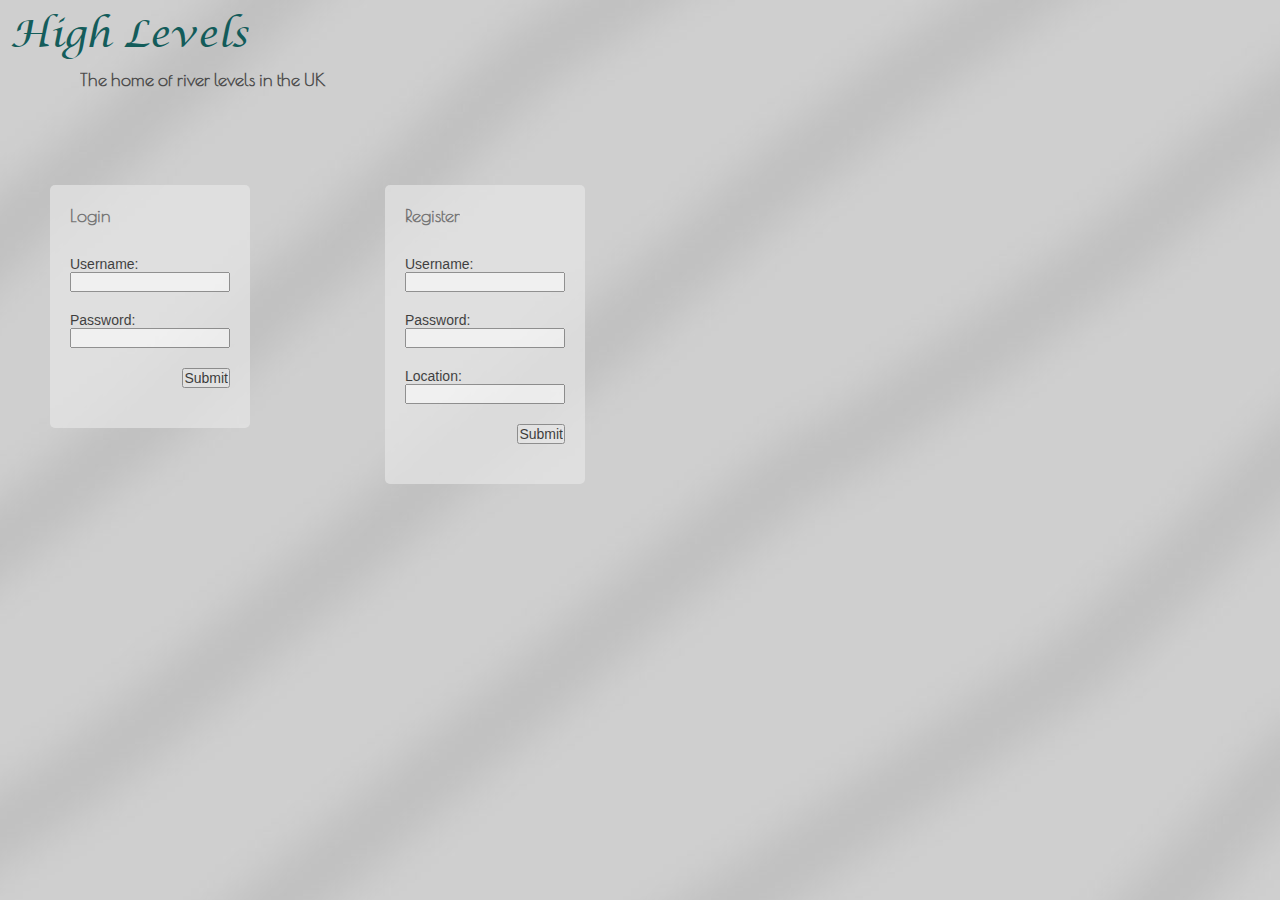
<file: login.html>
<!DOCTYPE html PUBLIC "-//W3C//DTD HTML 4.01 Transitional//EN" "http://www.w3.org/TR/html4/loose.dtd">
<html>
	<head>
		<meta http-equiv="Content-Type" content="text/html; charset=UTF-8">
		<script src="http://code.jquery.com/jquery-1.10.1.min.js"></script>
		<link rel="stylesheet" type="text/css" href="style.css"> 
		<link href='http://fonts.googleapis.com/css?family=Poiret+One' rel='stylesheet' type='text/css'>
		<title>Please login to this beautiful site!</title>
	</head>
	<body>
		<p id="hl">High Levels</a>
		<h4 id="title" style="margin-left: 80px">The home of river levels in the UK</h4> 	
		<div id="login"><h4 id="title" style="margin-bottom: 30px;">Login</h4>
			<form name="log_in" action="functions.php" method="post">
				<p>Username: </p><input type="text" name="user">
				<p>Password: </p><input type="password" name="pass">
				<br />
				<input type="hidden" name="data" value="0" >
				<input type="submit" value="Submit" style="float:right">
			</form> 
		</div>
		<div id="register"><h4 id="title" style="margin-bottom:30px;">Register</h4>
			<form name="register" action="functions.php" method="post">
				<p>Username:</p> <input type="text" name="user">
				<p>Password:</p> <input type="password" name="pass">
				<p>Location:</p> <input type="text" value="">
				<br />
				<input type="hidden" name="data" value="1" id="data">
				<input type="hidden" name="location" value="1" id="longlat">
				<input type="submit" value="Submit" style="float:right">
			</form>
		</div>
		<script>
			if ("geolocation" in navigator) {
			navigator.geolocation.getCurrentPosition(function(position) {
				var longi = position.coords.longitude;
				var lat = position.coords.latitude;
				var location;
				var longlat;
				
				//Get users location JSON file from Google
				$.get("http://maps.googleapis.com/maps/api/geocode/json?latlng=" + lat + "," + longi +"&sensor=false", function(data)
				{
					longlat = data.results[0].geometry.location.lat + "," + data.results[0].geometry.location.lng;
					document.getElementById('longlat').value = longlat;
					//display location	
					location = data.results[0].address_components[3].long_name; 
					document.getElementById('loc').value = location;
				});
			});
		}
		</script> 
	</body>
</html>
</file>
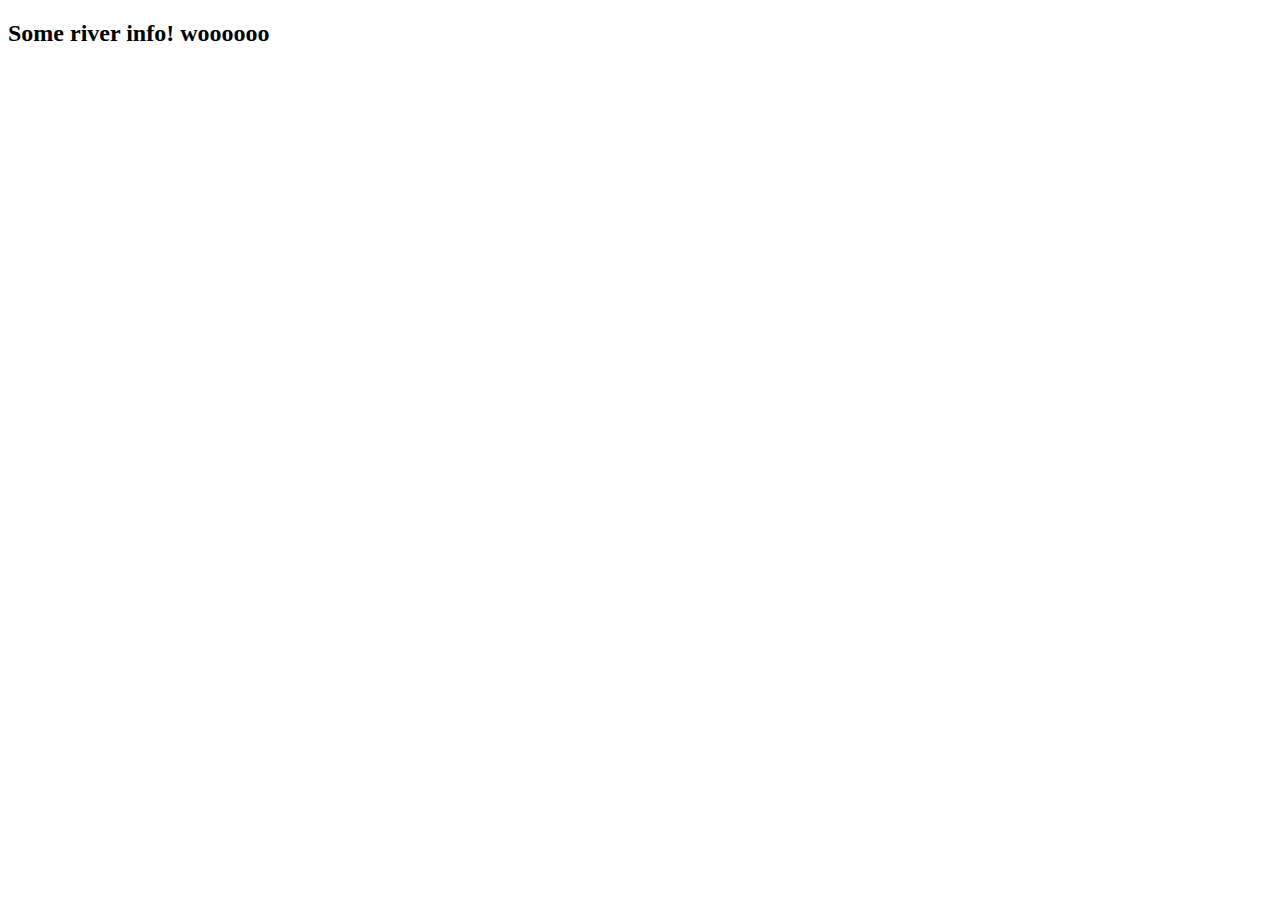
<file: rivers.html>
<!DOCTYPE html PUBLIC "-//W3C//DTD HTML 4.01 Transitional//EN" "http://www.w3.org/TR/html4/loose.dtd">
<html>
	<head>
		<meta http-equiv="Content-Type" content="text/html; charset=UTF-8">
		<script src="http://code.jquery.com/jquery-1.10.1.min.js"></script>
		<title>River information on a page</title>
	</head>
	<body>
		<H2>Some river info! woooooo</H2>
			
	
	</body>
</html>
</file>
<file: style.css>
* { margin: 0; padding: 0; font-family: Helvetica; font-size: 14px;}
fieldset { border: none }

@font-face {
  font-family: "Lucida Calligraphy";
  src: url("fonts/Lucida") format("truetype");
}

body	{ background:url("images/background2.jpg") top right repeat-y; background-position:fixed; }
#hl { color: #00514f; font-family:"Lucida Calligraphy"; font-size: 38px; margin: 10px; opacity: 0.9; text-decoration: none;}
#title { font-family: 'Poiret One'; color: #2b2b2b; font-size: 18px; font-style: normal; opacity: 0.8}
#rTitle { font-family: 'Poiret One'; color: #2b2b2b; font-style: normal; opacity: 0.8; font-size:30px; margin-top: 35px; margin-left: 80px;}
.rText { font-family: 'Poiret One'; color: #000000; font-style: normal; opacity: 0.8; font-size:22px; }
#search-gr { position: absolute; top: 10px; right: 20px; }
#search { margin: 1px; }
#content
{
	position: absolute;
	top: 310px;
	left: 80px;
	width: 55%;
}
#weather-box 
{ 	
	position: absolute; 
	top: 80px; 
	right: 50px; 
	padding: 10px;
	opacity: 0.8;
	border-radius: 2px;
	background-color: #FFFFFF;
	text-align: left; 
	height: 70px;
	padding-right: 60px;
}
#results
{
	margin-left: 10px;
}
#icon 
{
	position: absolute;
	right: 5px;
}
#favwrap
{
	position: relative;
	top: 150px;
	height: 100px;
	width: 80%;
	margin-left: 50px;
	padding: 10px;
	background-color: #E6E6E6;
	opacity: 0.7;
	overflow: hidden;
   //box-shadow:         inset 0 0 10px #000000; 
}
.favriv
{
	left: 0;
   position: absolute;
   top: 0;
}

.rivBox
{
	position: absolute;
	height: 80%;
	width: 140px;
	text-align: right;
	top: 5px;
	padding: 5px;
	background-color: #FFFFFF;
   background-position:5px 5px;
   background-repeat:no-repeat;
   border:1px solid #CCC;
   display:block;
   height:100px;
   padding:5px;
   white-space:nowrap; 
	font-size: 16px;
}   
.rivBox:hover
{
	opacity: 1;
}
#rb
{
	position: absolute;
	top: 170px;
	left: 80px;
	opacity: 0.7;
}
.riverLevels
{
	position: relative;
   top: 145px; 
   color: #2b2b2b; 
   font-size: 16px; 
   left: 51px;
   width: 200px;
}
#user
{
	font-size: 13px;
   opacity: 0.6;
   position: absolute;
   right: 346px;
   top: 15px;
}
#user > a
{
	font-size: 10px;

}
.rBox
{
	 background: none repeat scroll 0 0 #008000;
    bottom: 20px;
    left: 27px;
    position: absolute;
    width: 25px;
	-webkit-transition:height 2s;   
}
#rLine
{
	width: 55px;
	height: 1px;
	background-color: #3399FF;
	position: absolute;
	left: 12px;
	bottom: 21px; 	
}

.bText
{
	margin-top: 5%;
}

.water-drop > img {
    height: 15px;
    left: 5px;
    position: absolute;
}

input[type=search] { 
	             
}

#arrow
{
	position: absolute;
	right: 6px;
	bottom: 4px;
	cursor: pointer;
	opacity: 0.7;
}
#arrowL
{
	background-color: #E0E0E0;
   height: 75px;
   left: 27px;
   position: absolute;
   top: 191px;
   width: 22px;
	opacity: 0.6;
	cursor: pointer;
	display: none;
}
#arrowR
{
	background-color: #E0E0E0;
   height: 75px;
   position: absolute;
   top: 191px;
   width: 22px;
	opacity: 0.6;
	cursor: pointer;
	display: none;
}
#updated
{
	position: absolute;
	left: 50px;
	bottom: 5px;
	font-size: 9.5px;
	opacity: 0.8;
	
}
#update
{
	background-color: #FFFF00;
   border: 1px solid #FFFFFF;
   opacity: 0.8;
   padding: 5px;
   position: absolute;
   right: 50px;
   top: 42px;
   display: none;
}
#updatey
{
	display: inline;
   color: purple;
   text-decoration: underline;
   cursor: pointer;
}
#arrowFL
{
	background-color: #E0E0E0;
   height: 75px;
   left: 27px;
   position: absolute;
   top: 490px;
   width: 22px;
	opacity: 0.6;
	cursor: pointer;
	display: none;
}
#arrowFR
{
	background-color: #E0E0E0;
   height: 75px;
   right: 167px;
   position: absolute;
   top: 490px;
   width: 22px;
	opacity: 0.6;
	cursor: pointer;
	display: none;
}
#rInfo
{
	margin-bottom: 50px;
}
#future-weather
{
	 background-color: #e6e6e6;
	 border: 1px solid #FFFFFF;
    height: 0px;
    position: absolute;
    right: 64px;
    top: 200px;
    width: 713px;
    opacity: 0.7;
    overflow: hidden;
    display: none;
	 border-radius: 2px;
}
.fwbox
{
	 border: 1px solid #C6C6C6;
    height: 80px;
    left: 10px;
    padding: 5px;
    position: absolute;
    top: 8px;
    width: 120px;
    background-color: #ffffff;
}
.fwi
{
	position: absolute;
	top: -7px;
	right: -3px;
}
.days
{
	 font-size: 11px;
    font-style: normal;
    left: 25px;
    margin-top: -15px;
    text-align: center;
}
#lvlDetails
{
	position: absolute;
	width: 100%;
}
#refresh
{
	position: absolute;
	left: 6px;
	bottom: 4px;
	cursor: pointer;
	opacity: 0.9;
}
#rImage
{
	position: relative;
	float: right;
	right: 80px;
	top: 130px;
}
#login
{
	 background-color: #E6E6E6;
    border-radius: 5px;
    left: 50px;
    opacity: 0.7;
    overflow: hidden;
    padding: 20px;
    position: absolute;
    top: 185px;
}
input
{
	margin-bottom: 20px;
}
#register
{
	left: 385px;
   position: absolute;
   top: 185px;
   background-color: #E6E6E6;
   border-radius: 5px;
   opacity: 0.7;
   overflow: hidden;
   padding: 20px;
}
.water-drop
{
	cursor: pointer;
}
#filter
{
	color: #2B2B2B;
   font-size: 16px;
   right: 128px;
   float: right;
   position: absolute;
   top: 150px;
   width: 200px;
   font-size: 12px;
}
.ahref
{
	font-size: 10px;
	cursor: pointer;
	color: #584E56;
	text-decoration: underline;
}
 #map-canvas 
{ 
    margin-bottom: 200px;
    position: relative;
    width: 70%;
}
</file>
